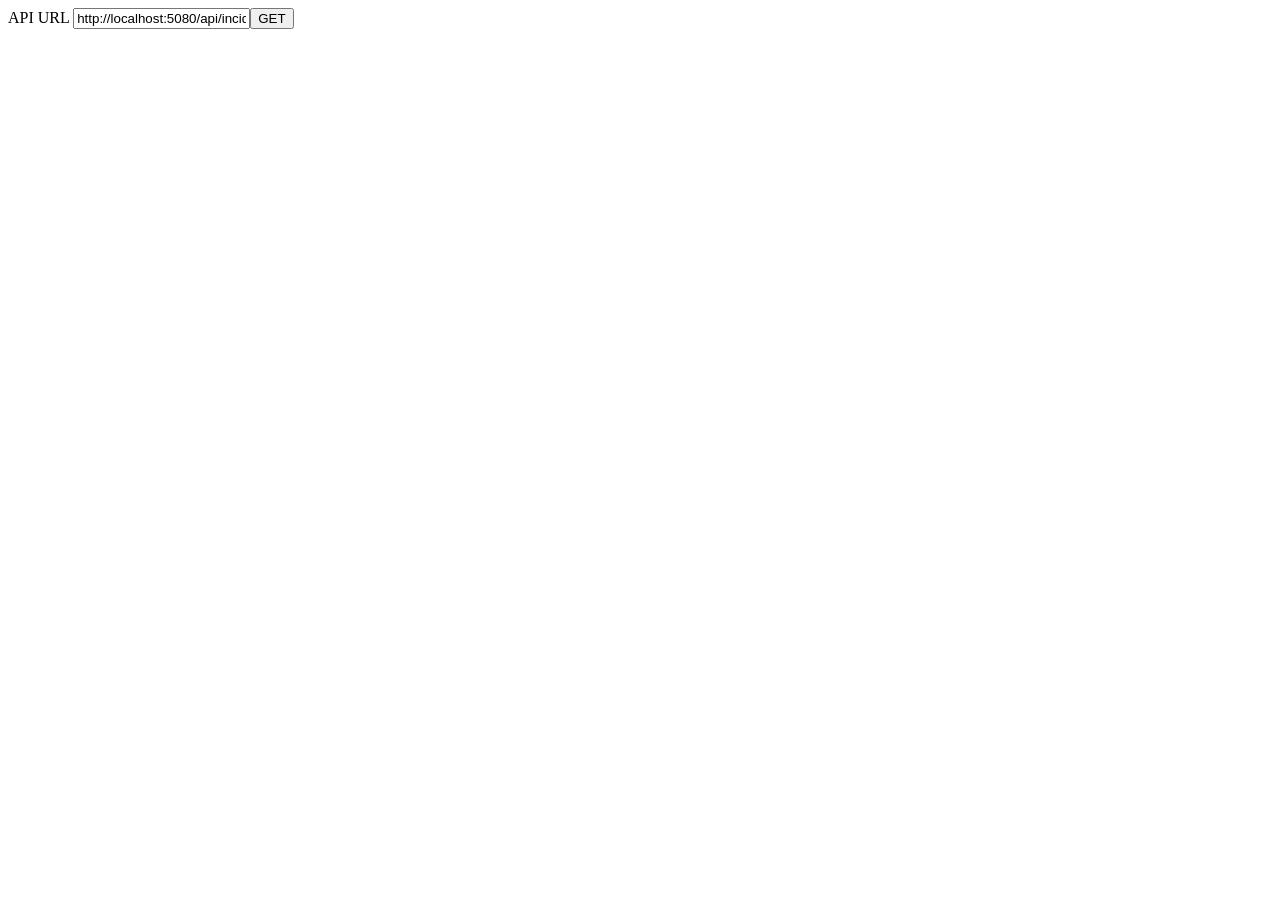
<file: starter-project/demonstrations/cors-probe/index.html>
<!doctype html><html lang="uk"><meta charset="utf-8"><title>CORS probe</title>
<label>API URL <input id="url" value="http://localhost:5080/api/incidents"></label><button id="probe">GET</button><pre id="result"></pre>
<script src="probe.js" defer></script></html>
</file>
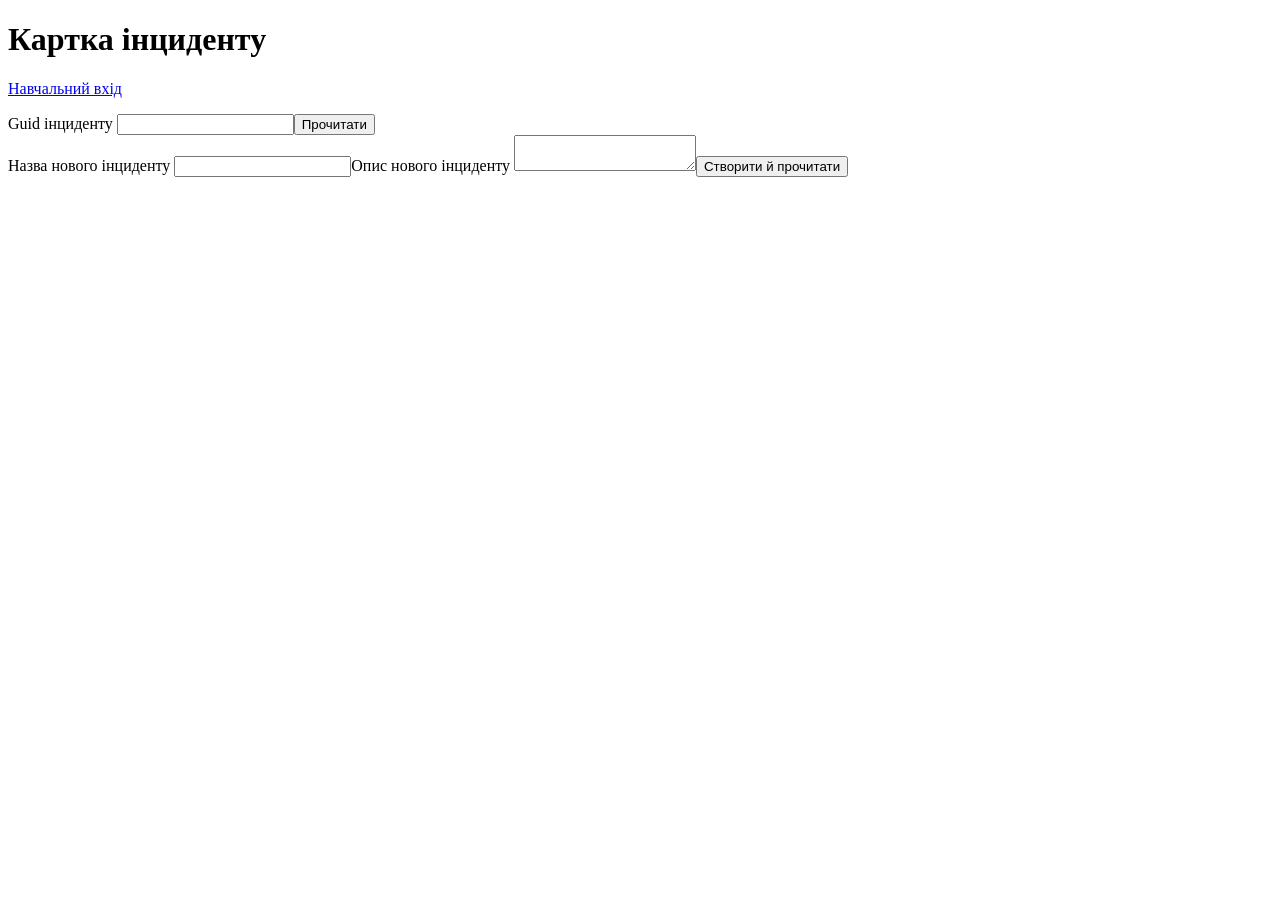
<file: starter-project/src/SecureLab.Api/Client/browser-lab.html>
<!doctype html>
<html lang="uk"><meta charset="utf-8"><title>ЛР 05 — браузерний потік</title>
<h1>Картка інциденту</h1><p><a href="auth-lab.html">Навчальний вхід</a></p>
<label>Guid інциденту <input id="incident-id"></label><button id="load">Прочитати</button>
<form id="edit"><label>Назва нового інциденту <input name="title" required maxlength="160"></label><label>Опис нового інциденту <textarea name="description" required></textarea></label><button>Створити й прочитати</button></form>
<p id="status"></p><h2 id="title"></h2><div id="description"></div><div id="comments"></div>
<span id="lab05-marker-target" hidden aria-hidden="true"></span><script src="csrf.js" defer></script><script src="browser-lab.js" defer></script></html>
</file>
